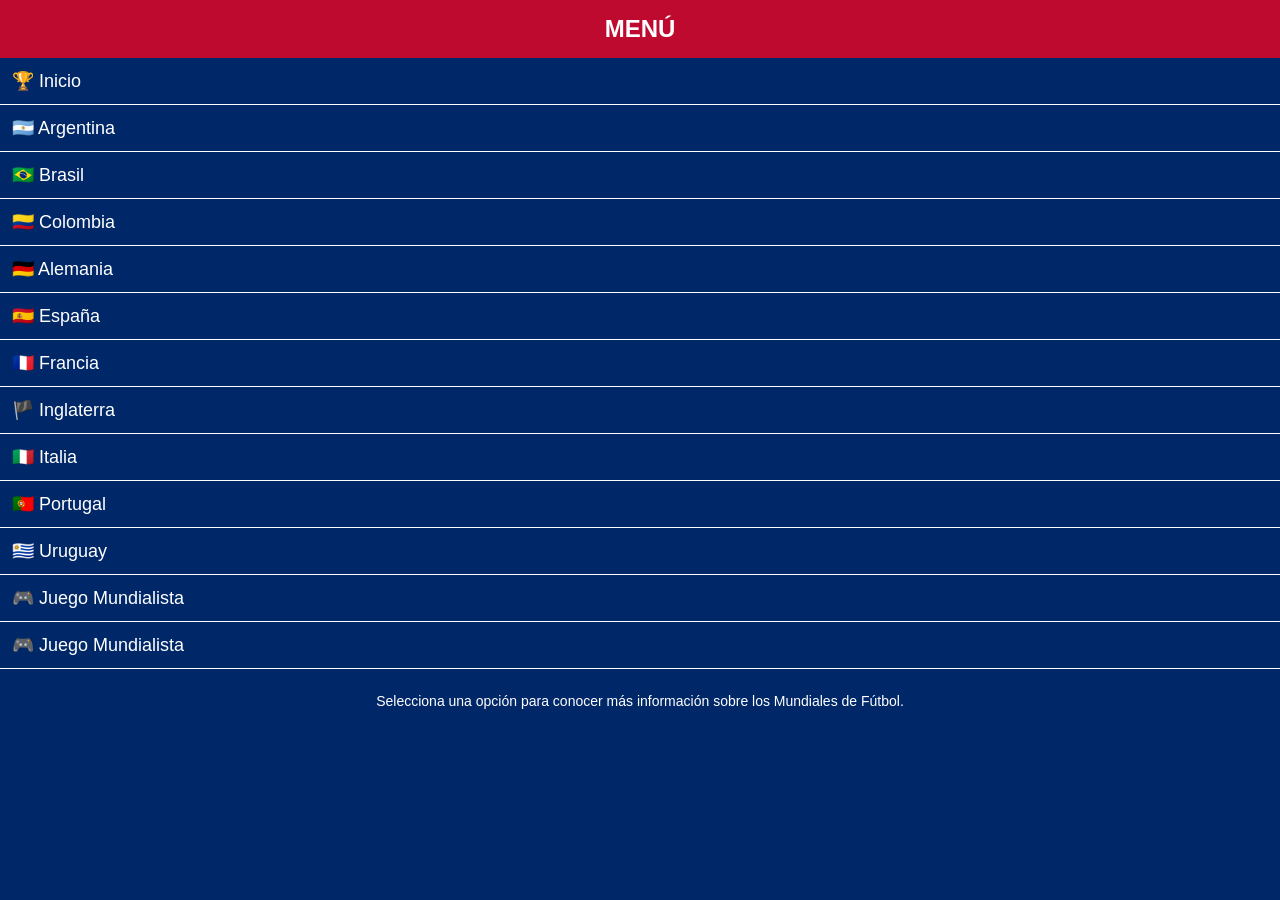
<file: listado.html>
<!DOCTYPE html>
<html lang="es">

<head>

<meta charset="UTF-8">

<title>Listado</title>

<style>

body{
margin:0;
padding:0;
font-family:Arial;
background-color:#002868;
}

h2{
text-align:center;
background-color:#BF0A30;
color:white;
padding:15px;
margin:0;
}

a{
display:block;
padding:12px;
color:white;
text-decoration:none;
font-size:18px;
border-bottom:1px solid white;
}

a:hover{
background-color:#00AEEF;
color:black;
}

p{
color:white;
padding:10px;
text-align:center;
font-size:14px;
}

</style>

</head>

<body>

<h2>MENÚ</h2>

<a href="inicio.html" target="principal">
🏆 Inicio
</a>

<a href="selecciones/argentina.html" target="principal">
🇦🇷 Argentina
</a>

<a href="selecciones/brasil.html" target="principal">
🇧🇷 Brasil
</a>

<a href="selecciones/colombia.html" target="principal">
🇨🇴 Colombia
</a>

<a href="selecciones/alemania.html" target="principal">
🇩🇪 Alemania
</a>

<a href="selecciones/espana.html" target="principal">
🇪🇸 España
</a>

<a href="selecciones/francia.html" target="principal">
🇫🇷 Francia
</a>

<a href="selecciones/inglaterra.html" target="principal">
🏴 Inglaterra
</a>

<a href="selecciones/italia.html" target="principal">
🇮🇹 Italia
</a>

<a href="selecciones/portugal.html" target="principal">
🇵🇹 Portugal
</a>

<a href="selecciones/uruguay.html" target="principal">
🇺🇾 Uruguay
</a>

<a href="juegos/juego.html" target="principal">
🎮 Juego Mundialista
</a>

<a href="juegos/juego.html" target="principal">
🎮 Juego Mundialista
</a>

<p>
Selecciona una opción para conocer más información sobre los Mundiales de Fútbol.
</p>

</body>

</html>
</file>
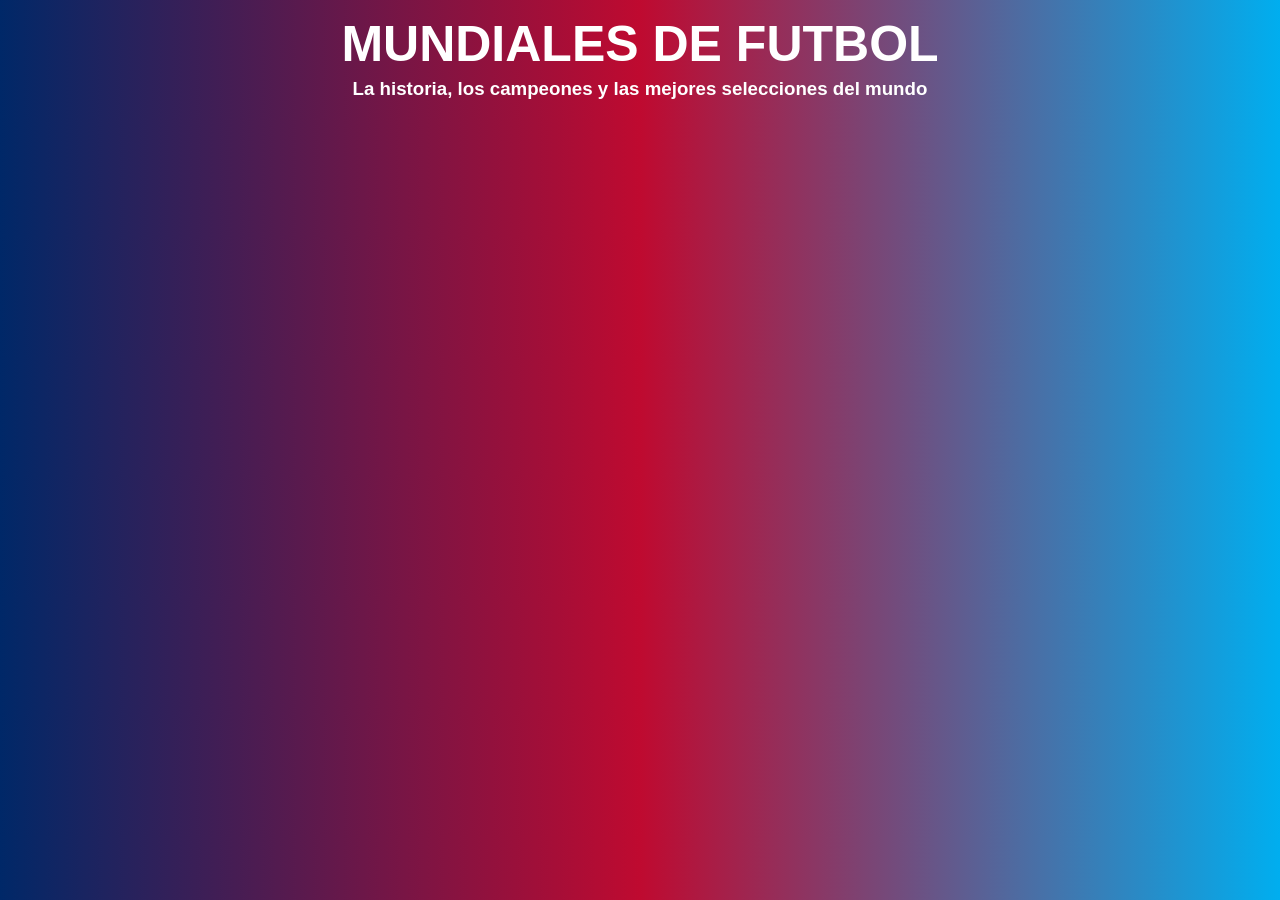
<file: marcosup.html>
<!DOCTYPE html>
<html lang="es">

<head>

<meta charset="UTF-8">

<title>Marco Superior</title>

<style>

body{
margin:0;
padding:0;
font-family:Arial;
background:linear-gradient(90deg,#002868,#BF0A30,#00AEEF);
}

h1{
text-align:center;
color:white;
font-size:50px;
margin-top:15px;
margin-bottom:5px;
}

h3{
text-align:center;
color:white;
margin-top:0;
}

</style>

</head>

<body>

<h1>MUNDIALES DE FUTBOL</h1>

<h3>
La historia, los campeones y las mejores selecciones del mundo
</h3>

</body>

</html>
</file>
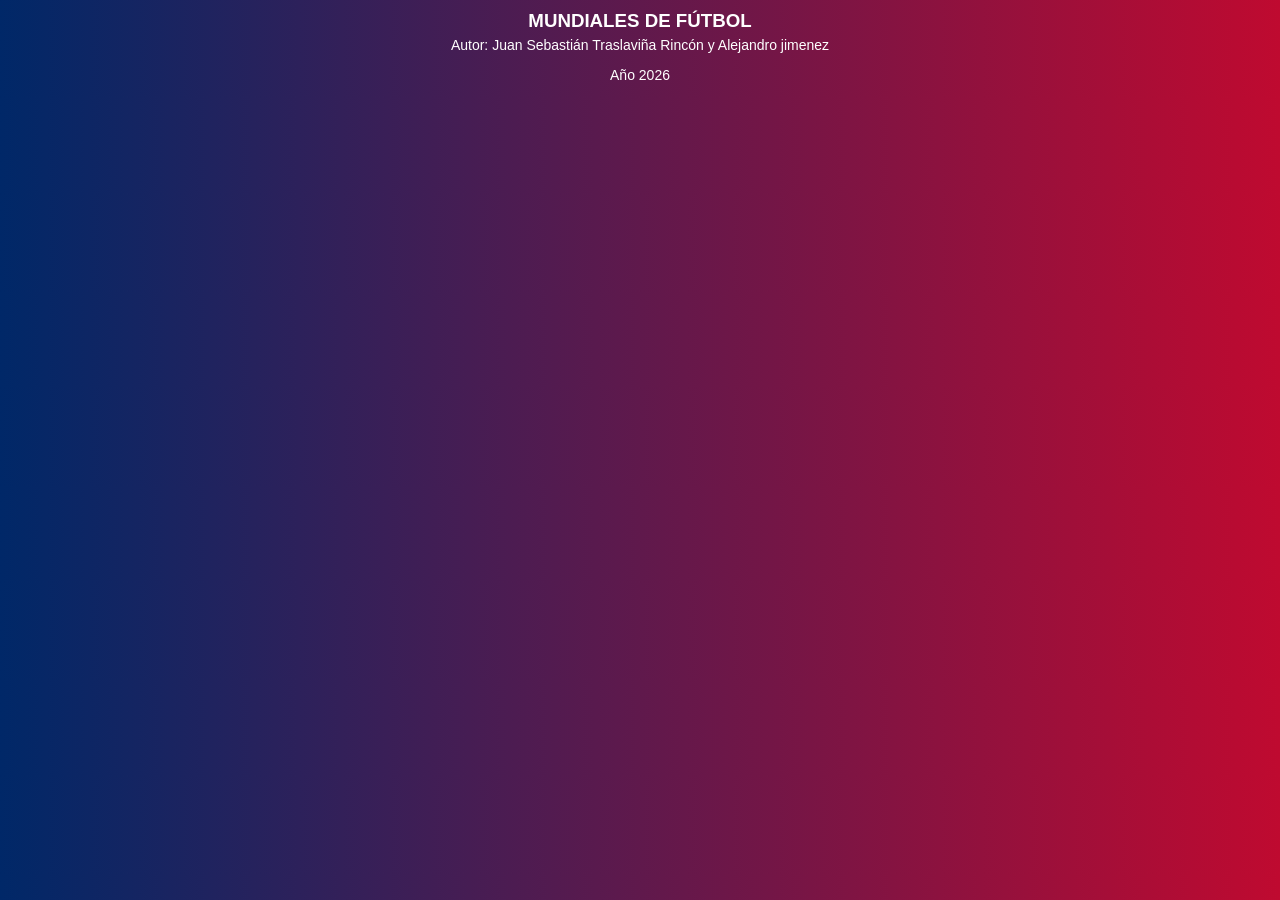
<file: pie.html>
<!DOCTYPE html>
<html lang="es">

<head>

<meta charset="UTF-8">

<title>Pie de Página</title>

<style>

body{
margin:0;
padding:0;
font-family:Arial;
background:linear-gradient(90deg,#002868,#BF0A30);
color:white;
text-align:center;
}

h3{
margin-top:10px;
margin-bottom:5px;
}

p{
margin-top:5px;
font-size:14px;
}

</style>

</head>

<body>

<h3>MUNDIALES DE FÚTBOL</h3>

<p>
Autor: Juan Sebastián Traslaviña Rincón
                    y
        Alejandro jimenez
</p>

<p>
Año 2026
</p>

</body>

</html>
</file>
